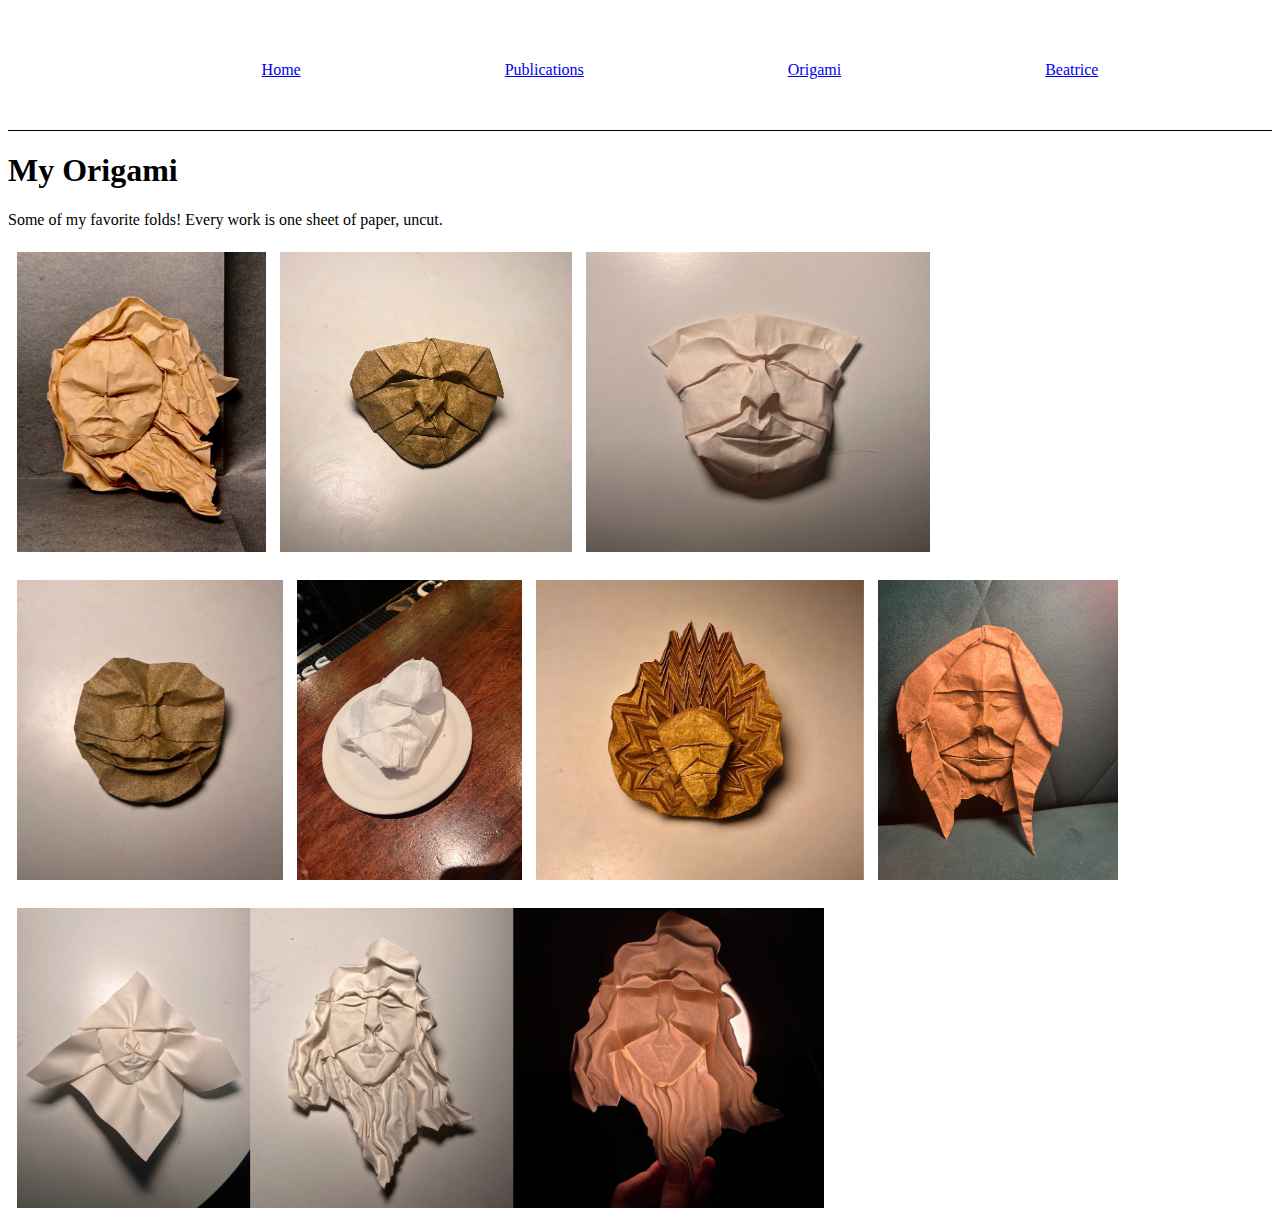
<file: origami/index.html>
<!DOCTYPE html>

<html>

<head>
  <link rel="stylesheet" href="../css/global.css">
  <link rel="stylesheet" href="../css/origami.css">
  <title>Origami</title>
</head>

<body>

  <div class="header-links">
    <nav class="site-nav">
        <ul class="menu-list" >
          <li class="menu-item"><a href="../index.html">Home</a></li>
          <li class="menu-item"><a href="../publications/index.html">Publications</a></li>
          <li class="menu-item"><a href="../origami/index.html">Origami</a></li>
          <li class="menu-item"><a href="../bebe/index.html">Beatrice</a></li> 
        </ul>
    </nav>
  </div>

  <div class="divider-line"></div>

  <h1>My Origami</h1>


  Some of my favorite folds! Every work is one sheet of paper, uncut.
  <div class="origami-pic-row">
    <div class="origami-pic-column">
      <img src="../images/origami/windswept.jpeg">
      <img src="../images/origami/hex-base.jpeg">
      <img src="../images/origami/smiling-squint.png">
    </div>
    <div class="origami-pic-column">
      <img src="../images/origami/wide-smile.jpeg">
      <img src="../images/origami/new-deck-napkin.jpeg">
      <img src="../images/origami/exploding-head.jpeg">
      <img src="../images/origami/soft-hair.jpeg">
    </div>
    <div class="origami-pic-column">
      <img src="../images/origami/process-backlit.png" style="width: 100%">
      
    </div>
  </div>

</body>

</html>
</file>
<file: css/global.css>
body {
    font-family: 'Proxima Nova';
    background-color: rgb(255, 255, 255);
    margin-top: 20px;
}

.header-links {
    padding: 20px;
    width: 100%;
    display: flex;
    justify-content: space-evenly;
    text-align: center;
}

li {
    display: inline-block;
    padding: 5px 100px;

  }

div {
    padding-top: 10px;
}

ul {
    list-style-type: none;
}

.divider-line {
    border-bottom: 1px solid black;
    padding-top: 10px;
}
</file>
<file: css/origami.css>
.origami-pic-row {
    display: flex;
    flex-wrap: wrap;
    padding: 0 4px;
  }
  
.origami-pic-row {
    flex: 25%;

  }
  
.origami-pic-column img{
    margin-top: 8px;
    vertical-align: middle;
    height: 300px;
    padding: 5px;
  }
</file>
